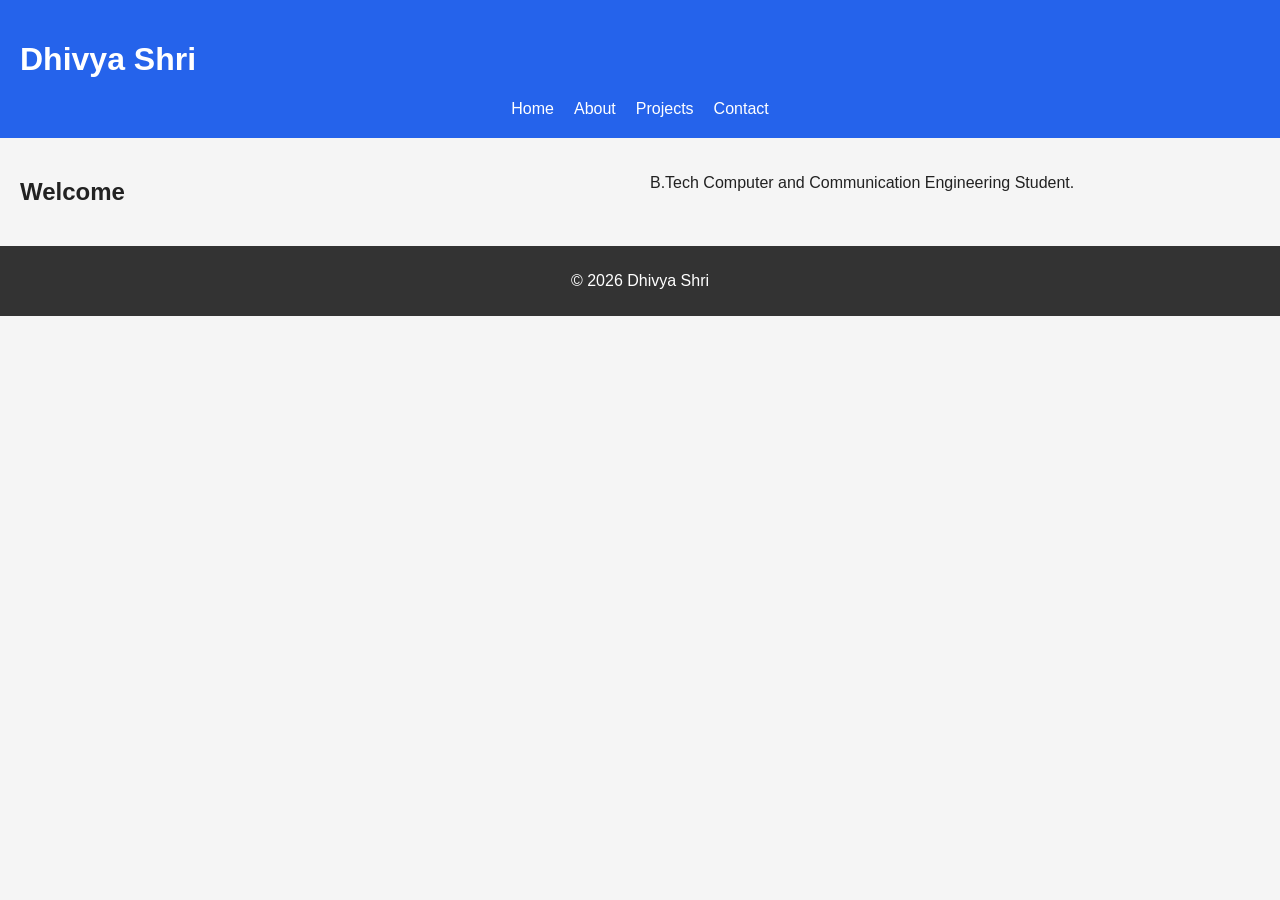
<file: index.html>
<!DOCTYPE html>
<html lang="en">
<head>
<meta charset="UTF-8">
<meta name="viewport" content="width=device-width, initial-scale=1.0">

<meta name="description" content="Portfolio of Dhivya Shri">
<meta name="keywords" content="Portfolio, Student, Web Developer">
<meta name="author" content="Dhivya Shri">

<title>Home</title>

<link rel="stylesheet" href="style.css">
</head>

<body>

<header>
<h1>Dhivya Shri</h1>

<nav aria-label="Main Navigation">
<a href="index.html">Home</a>
<a href="about.html">About</a>
<a href="projects.html">Projects</a>
<a href="contact.html">Contact</a>
</nav>

</header>

<main>

<section>
<h2>Welcome</h2>
<p>B.Tech Computer and Communication Engineering Student.</p>
</section>

</main>

<footer>
<p>© 2026 Dhivya Shri</p>
</footer>

</body>
</html>
</file>
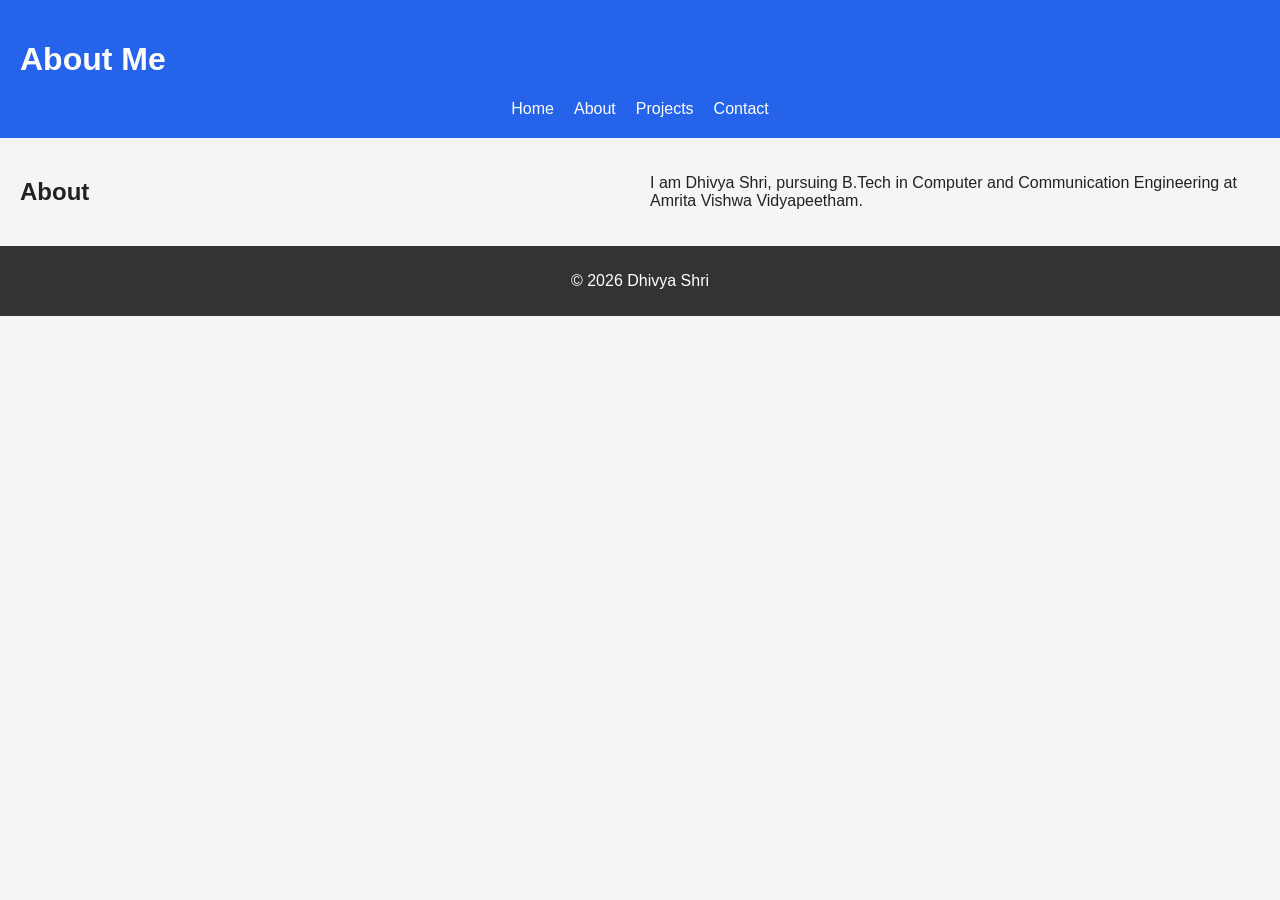
<file: about.html>
<!DOCTYPE html>
<html lang="en">
<head>
<meta charset="UTF-8">
<title>About</title>
<link rel="stylesheet" href="style.css">
</head>

<body>

<header>
<h1>About Me</h1>

<nav aria-label="Main Navigation">
<a href="index.html">Home</a>
<a href="about.html">About</a>
<a href="project.html">Projects</a>
<a href="contact.html">Contact</a>
</nav>

</header>

<main>

<section>
<h2>About</h2>
<p>I am Dhivya Shri, pursuing B.Tech in Computer and Communication Engineering at Amrita Vishwa Vidyapeetham.</p>
</section>

</main>

<footer>
<p>© 2026 Dhivya Shri</p>
</footer>

</body>
</html>
</file>
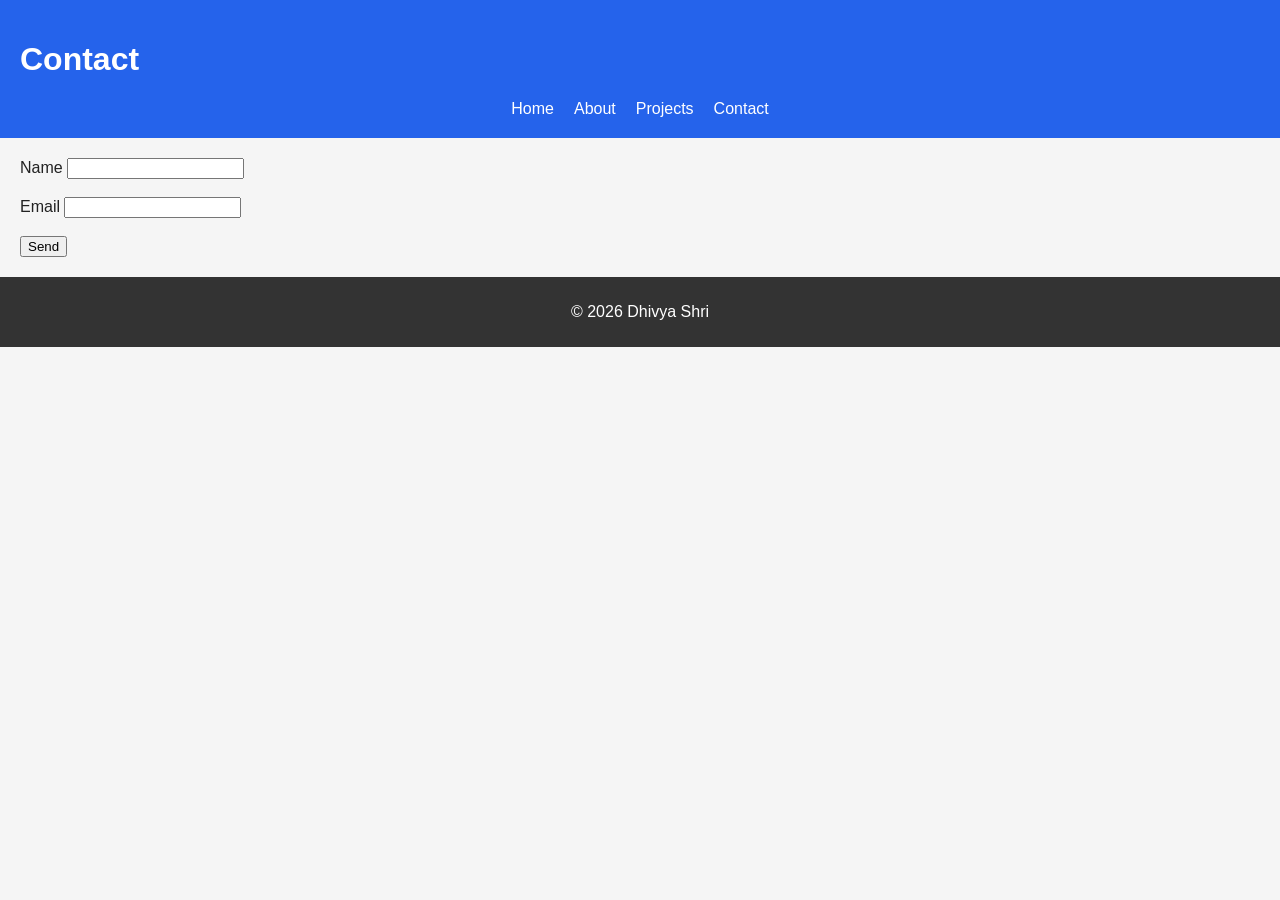
<file: contact.html>
<!DOCTYPE html>
<html lang="en">
<head>
<meta charset="UTF-8">
<title>Contact</title>
<link rel="stylesheet" href="style.css">
</head>

<body>

<header>
<h1>Contact</h1>

<nav aria-label="Main Navigation">
<a href="index.html">Home</a>
<a href="about.html">About</a>
<a href="projects.html">Projects</a>
<a href="contact.html">Contact</a>
</nav>

</header>

<main>

<section>

<form>

<label for="name">Name</label>
<input type="text" id="name">

<br><br>

<label for="email">Email</label>
<input type="email" id="email" aria-label="Email Address">

<br><br>

<button type="submit">Send</button>

</form>

</section>

</main>

<footer>
<p>© 2026 Dhivya Shri</p>
</footer>

</body>
</html>
</file>
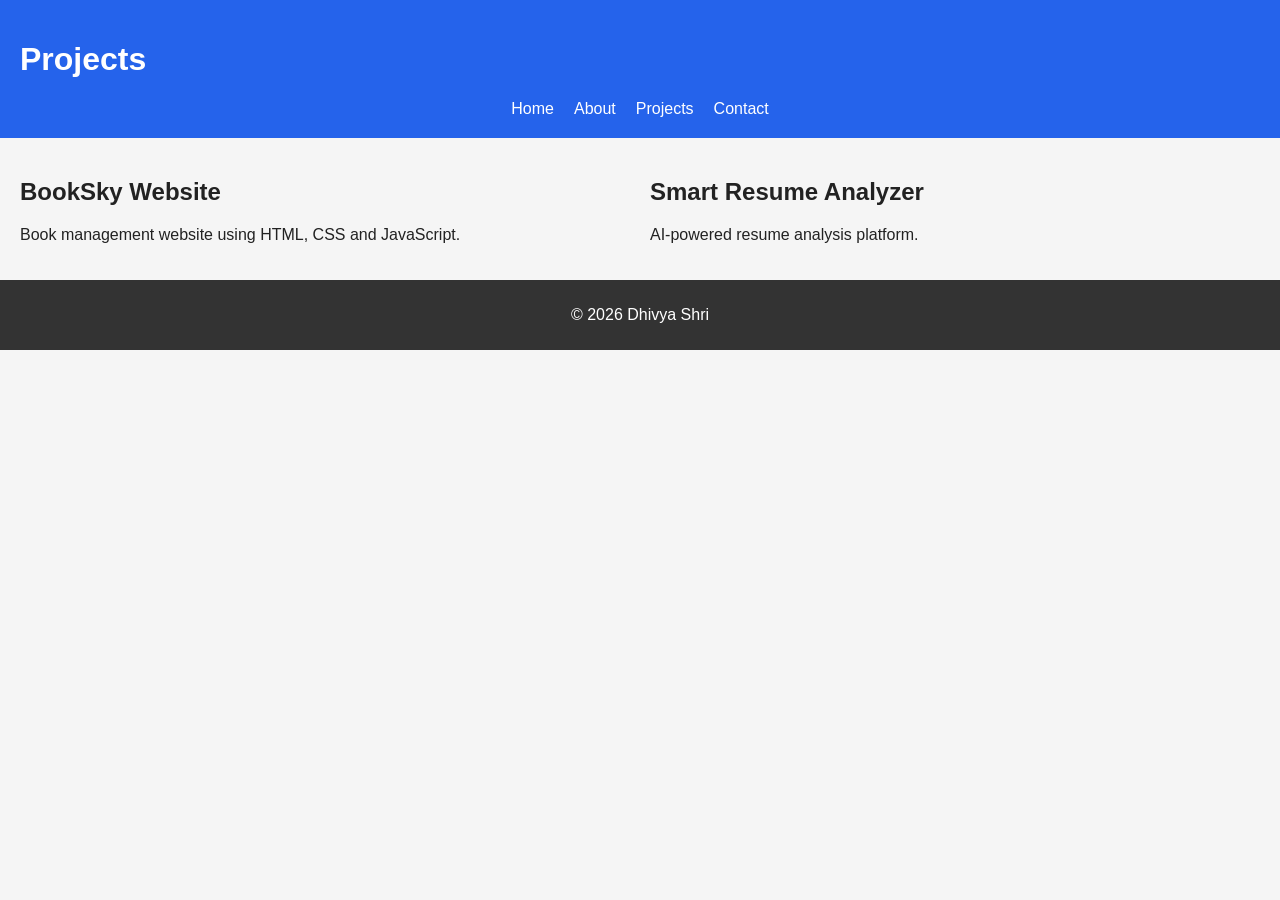
<file: project.html>
<!DOCTYPE html>
<html lang="en">
<head>
<meta charset="UTF-8">
<title>Projects</title>
<link rel="stylesheet" href="style.css">
</head>

<body>

<header>
<h1>Projects</h1>

<nav aria-label="Main Navigation">
<a href="index.html">Home</a>
<a href="about.html">About</a>
<a href="project.html">Projects</a>
<a href="contact.html">Contact</a>
</nav>

</header>

<main>

    <section>
    
    <article>
    <h2>BookSky Website</h2>
    <p>Book management website using HTML, CSS and JavaScript.</p>
    </article>
    
    <article>
    <h2>Smart Resume Analyzer</h2>
    <p>AI-powered resume analysis platform.</p>
    </article>
    
    </section>
    
    </main>

<footer>
<p>© 2026 Dhivya Shri</p>
</footer>

</body>
</html>
</file>
<file: style.css>
:root{
    --primary:#2563eb;
    --bg:#f5f5f5;
    --text:#222;
}

body{
    margin:0;
    font-family:Arial,sans-serif;
    background:var(--bg);
    color:var(--text);
}

header{
    background:var(--primary);
    color:white;
    padding:20px;
}

nav{
    display:flex;
    justify-content:center;
    gap:20px;
    flex-wrap:wrap;
}

nav a{
    color:white;
    text-decoration:none;
}

main{
    padding:20px;
}

.container{
    display:grid;
    grid-template-columns:1fr;
    gap:20px;
}

.card{
    background:white;
    padding:20px;
    border-radius:10px;
}

@media(min-width:768px){
    .container{
        grid-template-columns:1fr 1fr;
    }
}

footer{
    text-align:center;
    padding:10px;
    background:#333;
    color:white;
}

section{
    display:grid;
    grid-template-columns:1fr 1fr;
    gap:20px;
}

@media(max-width:768px){
    section{
        grid-template-columns:1fr;
    }
}
</file>
